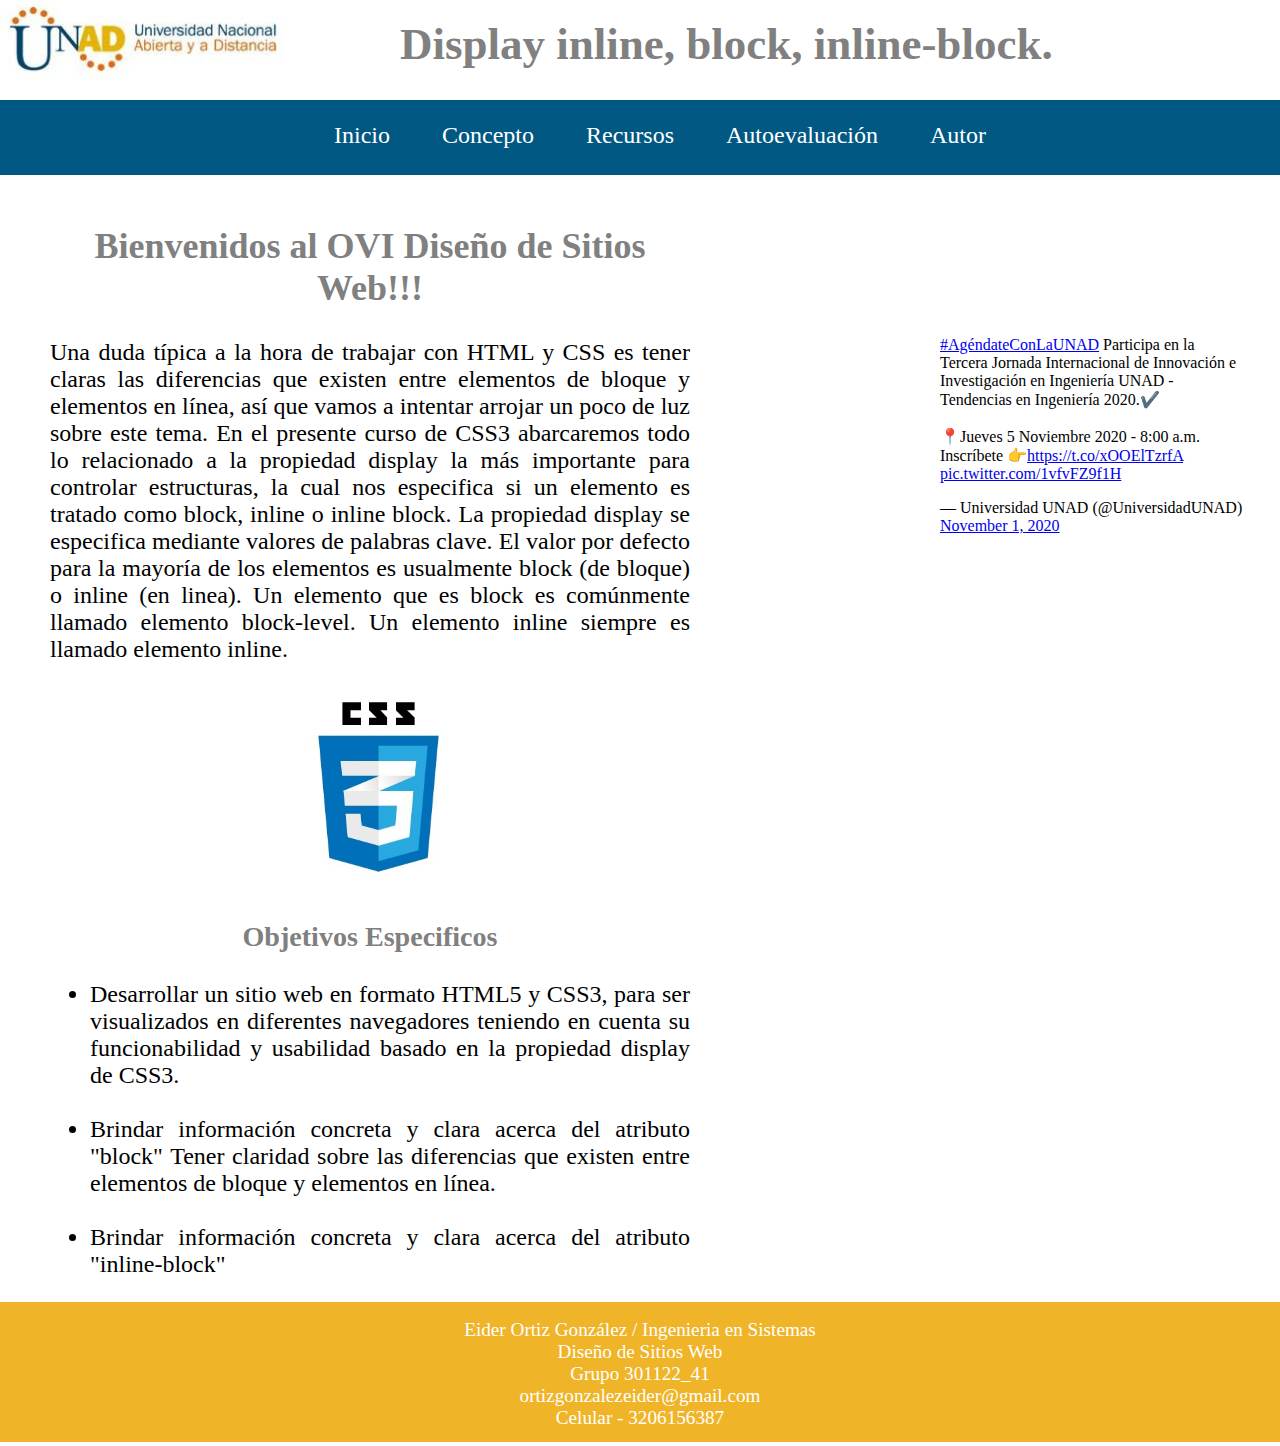
<file: index.html>
<!DOCTYPE html>
<html lang="en">
<head>
	<meta charset="UTF-8">
	<title>Bienvenida</title>
	<link rel="stylesheet" type="text/css" href="estilo.css">
	<link rel="stylesheet"  href="normalize.css"/>
	<link rel="icon" href="img/favicon.ico">
	<link href='http://fonts.googleapis.com/css?family=Open+Sans:300,700,400' rel='stylesheet' type='text/css'/>

</head>
<body>
	<header>
		<div class="contendor">
			<div class="divHeaderImg">
				<img src="img/unadlogo.JPG" class="imgHeaderPlaning">
			</div>
			<div class="contieneTitulo">	
				<h1 class="titulo">Display inline, block, inline-block.</h1>
			</div>
		</div>	
		<nav class="mainMenu">
		<ul class="menu">
			<li><a href="index.html">Inicio</a></li>
			<li class="boton"><a href="">Concepto</a>
			<div class="ListaDesplegable">
				<a href="concepto1.html">Concepto 1</a>
				<a href="concepto2.html">Concepto 2</a>				
			</div>
			</li>
			<li class="boton"><a href="">Recursos</a>
			<div class="ListaDesplegable">
				<a href="recurso1.html">Recurso 1</a>
				<a href="recurso2.html">Recurso 2</a>				
			</div>
			</li>
			<li class="boton"><a href="">Autoevaluación</a>
				<div class="ListaDesplegable">
				<a href="autoevaluacion1.html">Autoevaluación 1</a>
				<a href="autoevaluacion2.html">Autoevaluación 2</a>	
				<a href="autoevaluacion.html">Autoevaluación Sitio</a>				
			</div>
			</li>
			<li><a href="autor.html">Autor</a></li>
		</ul>
	</nav>
	</header>
	<section class="sectionBienvenida">
		<div>
			<h2 class="msjBienvenida"><strong>Bienvenidos al OVI Diseño de Sitios Web!!!</strong></h2>
			<p>Una duda típica a la hora de trabajar con HTML y CSS es tener claras las diferencias que existen entre elementos de bloque y elementos en línea, así que vamos a intentar arrojar un poco de luz sobre este tema. En el presente curso de CSS3 abarcaremos todo lo relacionado a la propiedad display la más importante para controlar estructuras, la cual nos especifica si un elemento es tratado como block,  inline o inline block. La propiedad display se especifica mediante valores de palabras clave. El valor por defecto para la mayoría de los elementos es usualmente block (de bloque) o inline (en linea). Un elemento que es block es comúnmente llamado elemento block-level. Un elemento inline siempre es llamado elemento inline. </p>	

			</div>
		
		<div class="containIgmCSS">
			<img src="img/css3.png" class="imgCss" >
		</div>
	</section>
		<aside class="widgetUnad">
			<blockquote class="twitter-tweet"><p lang="es" dir="ltr"><a href="https://twitter.com/hashtag/Ag%C3%A9ndateConLaUNAD?src=hash&amp;ref_src=twsrc%5Etfw">#AgéndateConLaUNAD</a> Participa en la Tercera Jornada Internacional de Innovación e Investigación en Ingeniería UNAD - Tendencias en Ingeniería 2020.✔️<br><br>📍Jueves 5 Noviembre 2020 - 8:00 a.m.<br>Inscríbete 👉<a href="https://t.co/xOOElTzrfA">https://t.co/xOOElTzrfA</a> <a href="https://t.co/1vfvFZ9f1H">pic.twitter.com/1vfvFZ9f1H</a></p>&mdash; Universidad UNAD (@UniversidadUNAD) <a href="https://twitter.com/UniversidadUNAD/status/1322977039373271047?ref_src=twsrc%5Etfw">November 1, 2020</a></blockquote> <script async src="https://platform.twitter.com/widgets.js" charset="utf-8"></script>
		</aside>
	<section class="objetivoEspe">
		<h3 class="especifico">Objetivos Especificos</h3>
		<ul>
			<li>Desarrollar un sitio  web en formato HTML5 y CSS3,  para ser visualizados en diferentes navegadores teniendo en cuenta su funcionabilidad y usabilidad basado en la propiedad display de CSS3.</li><br>
			<li>Brindar información concreta y clara acerca del atributo "block" Tener claridad  sobre las diferencias que existen entre elementos de bloque y elementos en línea.</li><br>
			<li>Brindar información concreta y clara acerca del atributo "inline-block"</li>
		</ul>
	</section>
	<footer>
		<div class="divFooter">
			<p>Eider Ortiz González / Ingenieria en Sistemas</p>
			<p>Diseño de Sitios Web</p>
			<p>Grupo 301122_41</p>
			<p>ortizgonzalezeider@gmail.com</p>
			<p>Celular - 3206156387</p>
		</div>
	</footer>
	
	
</body>
</html>
</file>
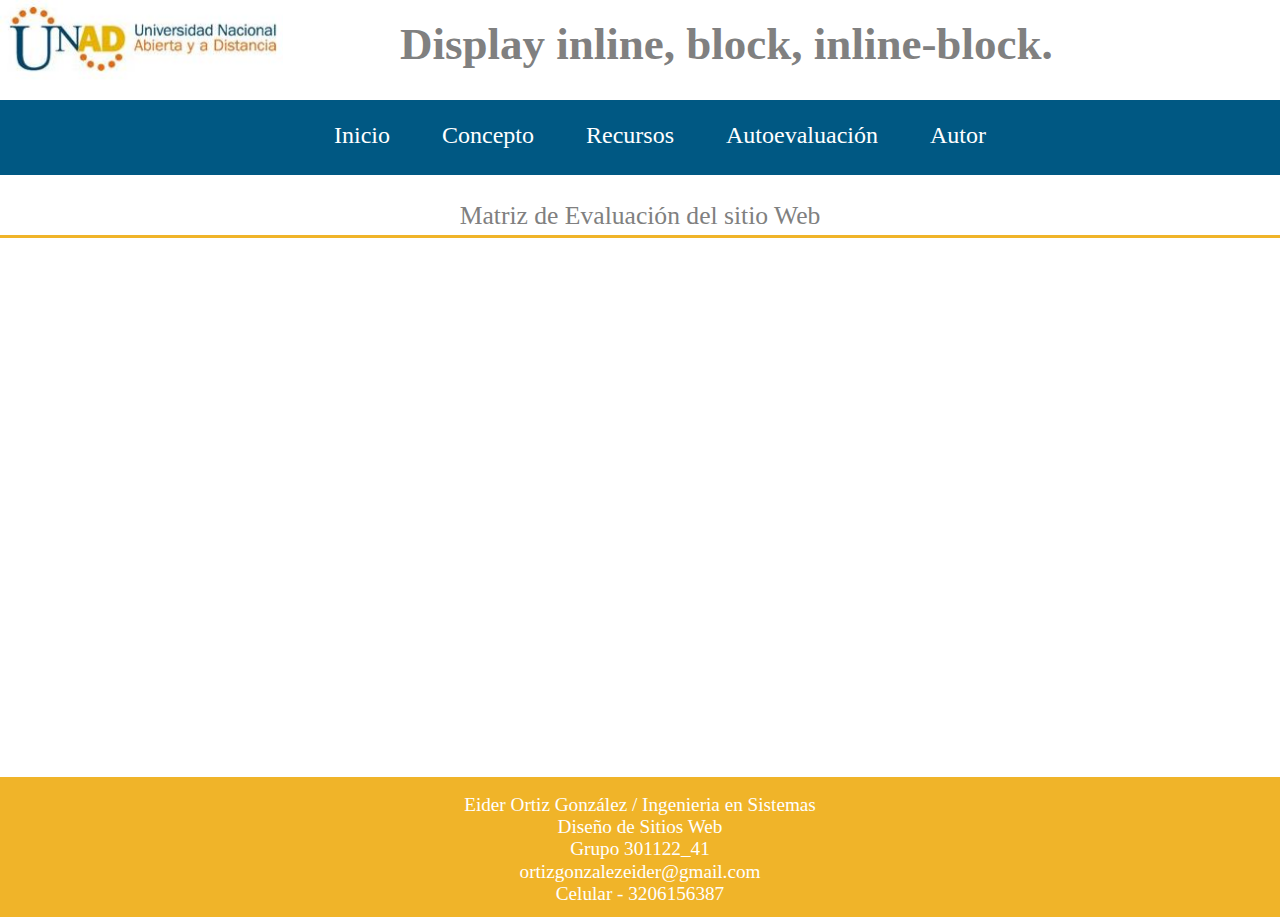
<file: autoevaluacion.html>
<!DOCTYPE html>
<html lang="es">
<head>
	<meta charset="UTF-8">
	<title>Autoevaluación</title>
	<link rel="stylesheet" type="text/css" href="estilo.css">
	<link rel="stylesheet"  href="normalize.css"/>
	<link rel="icon" href="img/favicon.ico">
	<link href='http://fonts.googleapis.com/css?family=Open+Sans:300,700,400' rel='stylesheet' type='text/css'/>

</head>
<body>
	<header>
		<div class="contendor">
			<div class="divHeaderImg">
				<img src="img/unadlogo.JPG" class="imgHeaderPlaning">
			</div>
			<div class="contieneTitulo">	
				<h1 class="titulo">Display inline, block, inline-block.</h1>
			</div>
		</div>	
		<nav class="mainMenu">
		<ul class="menu">
			<li><a href="index.html">Inicio</a></li>
			<li class="boton"><a href="">Concepto</a>
			<div class="ListaDesplegable">
				<a href="concepto1.html">Concepto 1</a>
				<a href="concepto2.html">Concepto 2</a>				
			</div>
			</li>
			<li class="boton"><a href="">Recursos</a>
			<div class="ListaDesplegable">
				<a href="recurso1.html">Recurso 1</a>
				<a href="recurso2.html">Recurso 2</a>				
			</div>
			</li>
			<li class="boton"><a href="">Autoevaluación</a>
				<div class="ListaDesplegable">
				<a href="autoevaluacion1.html">Autoevaluación 1</a>
				<a href="autoevaluacion2.html">Autoevaluación 2</a>	
				<a href="autoevaluacion.html">Autoevaluación Sitio</a>					
			</div>
			</li>
			<li><a href="autor.html">Autor</a></li>
		</ul>
	</nav>
	</header>

	<section>
		<div class="tituloVideo1">
		<h3 >Matriz de Evaluación del sitio Web</h3>
		</div>
		<div class="divPdf">
		<iframe src="pdf/Matriz-EvalSite_Eider_Ortiz_Gonzalez.pdf" frameborder="0" height="500" width="600"></iframe>
		</div>
	</section>

	<footer>
		<div class="divFooter">
			<p>Eider Ortiz González / Ingenieria en Sistemas</p>
			<p>Diseño de Sitios Web</p>
			<p>Grupo 301122_41</p>
			<p>ortizgonzalezeider@gmail.com</p>
			<p>Celular - 3206156387</p>
		</div>
	</footer>
	
</body>
</html>
</file>
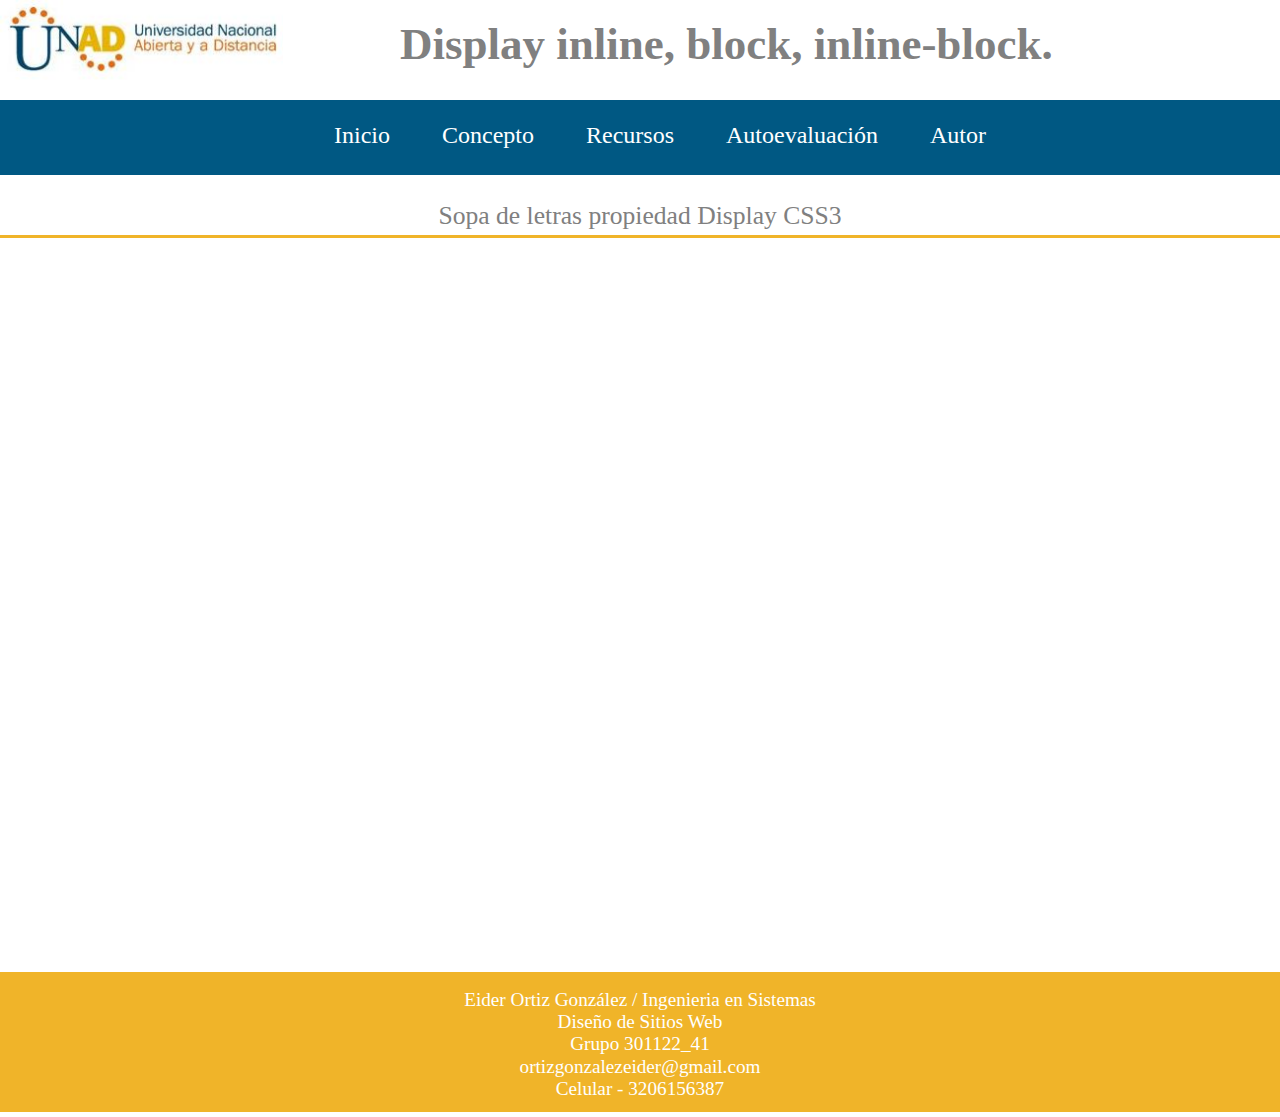
<file: autoevaluacion1.html>
<!DOCTYPE html>
<html lang="en">
<head>
	<meta charset="UTF-8">
	<title>Autoevaluación1</title>
	<link rel="stylesheet" type="text/css" href="estilo.css">
	<link rel="stylesheet"  href="normalize.css"/>
	<link rel="icon" href="img/favicon.ico">
	<link href='http://fonts.googleapis.com/css?family=Open+Sans:300,700,400' rel='stylesheet' type='text/css'/>
</head>

<body>
	<header>
		<div class="contendor">
			<div class="divHeaderImg">
				<img src="img/unadlogo.JPG" class="imgHeaderPlaning">
			</div>
			<div class="contieneTitulo">	
				<h1 class="titulo">Display inline, block, inline-block.</h1>
			</div>
		</div>	
		<nav class="mainMenu">
		<ul class="menu">
			<li><a href="index.html">Inicio</a></li>
			<li class="boton"><a href="">Concepto</a>
			<div class="ListaDesplegable">
				<a href="concepto1.html">Concepto 1</a>
				<a href="concepto2.html">Concepto 2</a>				
			</div>
			</li>
			<li class="boton"><a href="">Recursos</a>
			<div class="ListaDesplegable">
				<a href="recurso1.html">Recurso 1</a>
				<a href="recurso2.html">Recurso 2</a>				
			</div>
			</li>
			<li class="boton"><a href="">Autoevaluación</a>
				<div class="ListaDesplegable">
				<a href="autoevaluacion1.html">Autoevaluación 1</a>
				<a href="autoevaluacion2.html">Autoevaluación 2</a>	
				<a href="autoevaluacion.html">Autoevaluación Sitio</a>					
			</div>
			</li>
			
			<li><a href="autor.html">Autor</a></li>
		</ul>
	</nav>
	</header>
	<section>
		<div class="tituloVideo1">
			<h3>Sopa de letras propiedad Display CSS3</h3>
		</div>
		<div class="sopaLetras">
		<iframe width="795" height="690" frameborder="0" src="https://es.educaplay.com/juego/7722384-propiedad_display_html5_y_css.html"></iframe>
		</div>
	</section>

	<footer>
		<div class="divFooter">
			<p>Eider Ortiz González / Ingenieria en Sistemas</p>
			<p>Diseño de Sitios Web</p>
			<p>Grupo 301122_41</p>
			<p>ortizgonzalezeider@gmail.com</p>
			<p>Celular - 3206156387</p>
		</div>
	</footer>
</body>
</html>
</file>
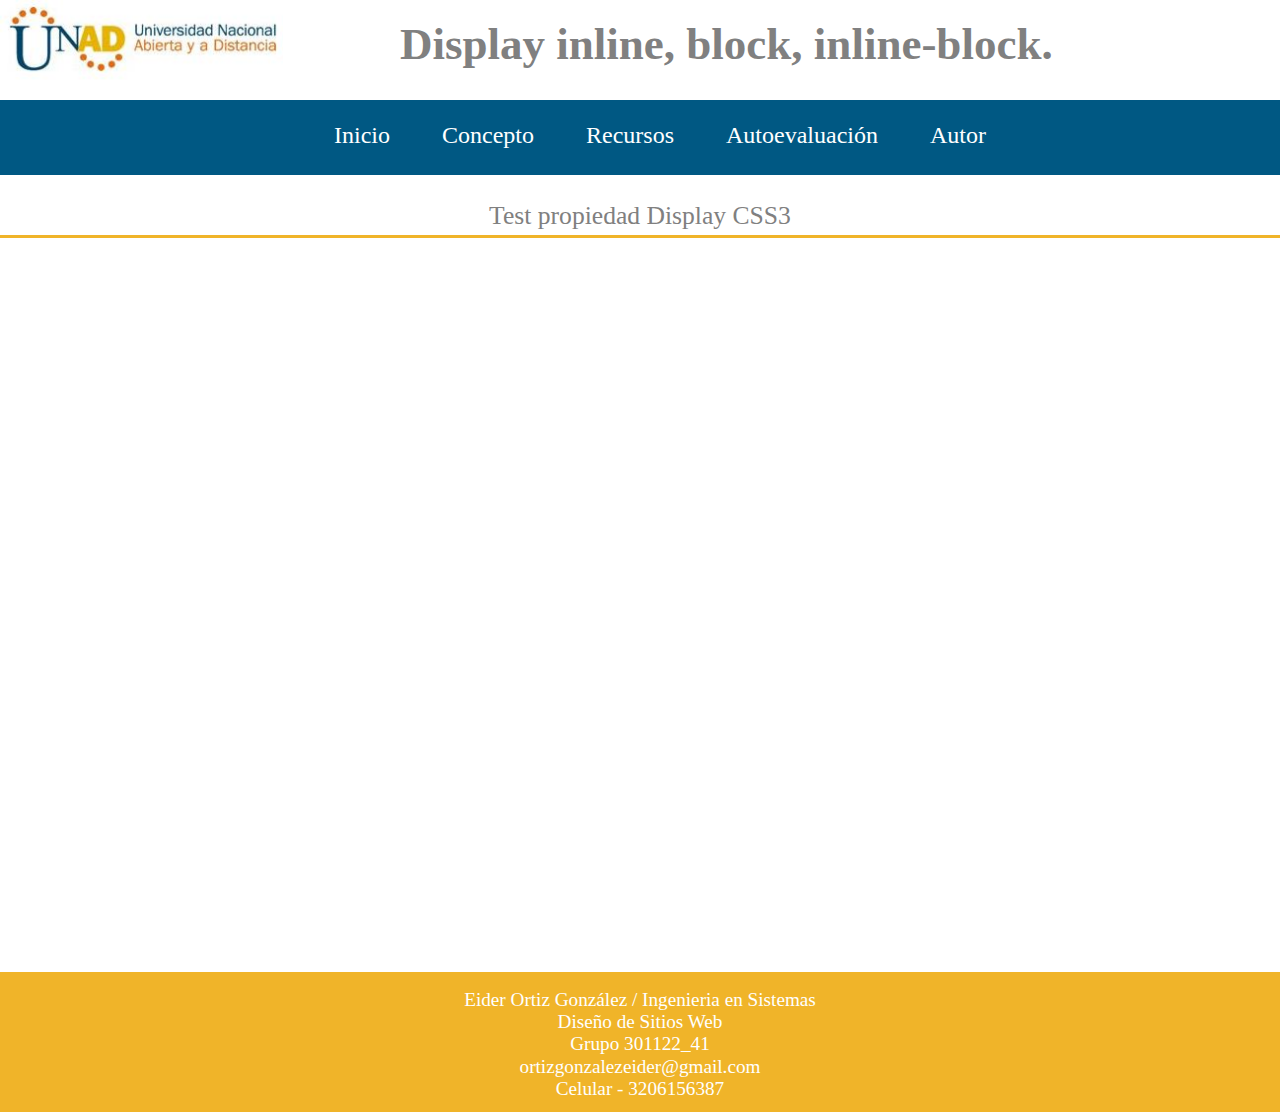
<file: autoevaluacion2.html>
<!DOCTYPE html>
<html lang="en">
<head>
	<meta charset="UTF-8">
	<title>Autoevaluación2</title>
	<link rel="stylesheet" type="text/css" href="estilo.css">
	<link rel="stylesheet"  href="normalize.css"/>
	<link rel="icon" href="img/favicon.ico">
	<link href='http://fonts.googleapis.com/css?family=Open+Sans:300,700,400' rel='stylesheet' type='text/css'/>
</head>
<body>
	<header>
		<div class="contendor">
			<div class="divHeaderImg">
				<img src="img/unadlogo.JPG" class="imgHeaderPlaning">
			</div>
			<div class="contieneTitulo">	
				<h1 class="titulo">Display inline, block, inline-block.</h1>
			</div>
		</div>	
		<nav class="mainMenu">
		<ul class="menu">
			<li><a href="index.html">Inicio</a></li>
			<li class="boton"><a href="">Concepto</a>
			<div class="ListaDesplegable">
				<a href="concepto1.html">Concepto 1</a>
				<a href="concepto2.html">Concepto 2</a>				
			</div>
			</li>
			<li class="boton"><a href="">Recursos</a>
			<div class="ListaDesplegable">
				<a href="recurso1.html">Recurso 1</a>
				<a href="recurso2.html">Recurso 2</a>				
			</div>
			</li>
			<li class="boton"><a href="">Autoevaluación</a>
				<div class="ListaDesplegable">
				<a href="autoevaluacion1.html">Autoevaluación 1</a>
				<a href="autoevaluacion2.html">Autoevaluación 2</a>		
				<a href="autoevaluacion.html">Autoevaluación Sitio</a>				
			</div>

			</li>
			<li><a href="autor.html">Autor</a></li>
		</ul>
	</nav>
	</header>

	<section>
		<div class="tituloVideo1">
			<h3>Test propiedad Display CSS3</h3>
		</div>

		<div class="sopaLetras">
		<iframe width="795" height="690" frameborder="0" src="https://es.educaplay.com/juego/7812895-autoevaluacion_2_display.html"></iframe>
		</div>
		<div>
			
		</div>

	</section>

	<footer>
		<div class="divFooter">
			<p>Eider Ortiz González / Ingenieria en Sistemas</p>
			<p>Diseño de Sitios Web</p>
			<p>Grupo 301122_41</p>
			<p>ortizgonzalezeider@gmail.com</p>
			<p>Celular - 3206156387</p>
		</div>
	</footer>
	
</body>
</html>
</file>
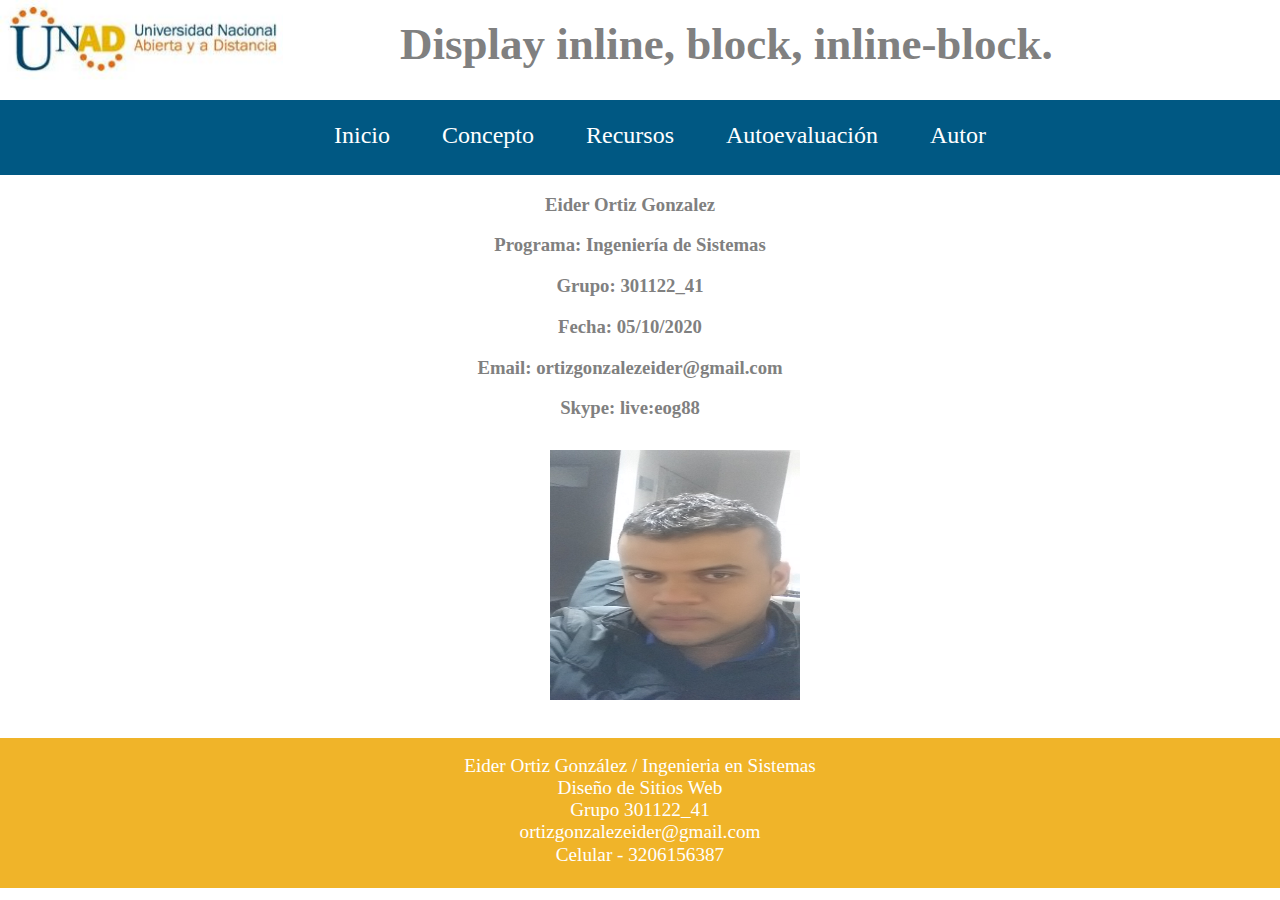
<file: autor.html>
<!DOCTYPE html>
<html lang="en">
<head>
	<meta charset="UTF-8">
	<title>Autor</title>
	<link rel="stylesheet" type="text/css" href="estilo.css">
	<link rel="stylesheet"  href="normalize.css"/>
	<link rel="icon" href="img/favicon.ico">
	<link href='http://fonts.googleapis.com/css?family=Open+Sans:300,700,400' rel='stylesheet' type='text/css'/>
</head>
<body>
	<header>
		<div class="contendor">
			<div class="divHeaderImg">
				<img src="img/unadlogo.JPG" class="imgHeaderPlaning">
			</div>
			<div class="contieneTitulo">	
				<h1 class="titulo">Display inline, block, inline-block.</h1>
			</div>
		</div>	
		<nav class="mainMenu">
		<ul class="menu">
			<li><a href="index.html">Inicio</a></li>
			<li class="boton"><a href="">Concepto</a>
			<div class="ListaDesplegable">
				<a href="concepto1.html">Concepto 1</a>
				<a href="concepto2.html">Concepto 2</a>				
			</div>
			</li>
			<li class="boton"><a href="">Recursos</a>
			<div class="ListaDesplegable">
				<a href="recurso1.html">Recurso 1</a>
				<a href="recurso2.html">Recurso 2</a>				
			</div>
			</li>
			<li class="boton"><a href="">Autoevaluación</a>
				<div class="ListaDesplegable">
				<a href="autoevaluacion1.html">Autoevaluación 1</a>
				<a href="autoevaluacion2.html">Autoevaluación 2</a>	
				<a href="autoevaluacion.html">Autoevaluación Sitio</a>			
			</div>
			</li>
			<li><a href="autor.html">Autor</a></li>
		</ul>
	</nav>
	</header>

	<section class="sectionAutor">
		<h3>Eider Ortiz Gonzalez</h3>
		<h3>Programa: Ingeniería de Sistemas</h3>
		<h3>Grupo: 301122_41</h3>
		<h3>Fecha: 05/10/2020</h3>
		<h3>Email: ortizgonzalezeider@gmail.com</h3>
		<h3>Skype: live:eog88</h3>
		<div class="divImgAutor">
			<img src="img/Eider.jpg" class="imgAutor">
		</div>
		
	</section>
	

	<footer class="footerAutor">
		<div class="divFooter">
			<p>Eider Ortiz González / Ingenieria en Sistemas</p>
			<p>Diseño de Sitios Web</p>
			<p>Grupo 301122_41</p>
			<p>ortizgonzalezeider@gmail.com</p>
			<p>Celular - 3206156387</p>
		</div>
	</footer>
</body>
</html>
</file>
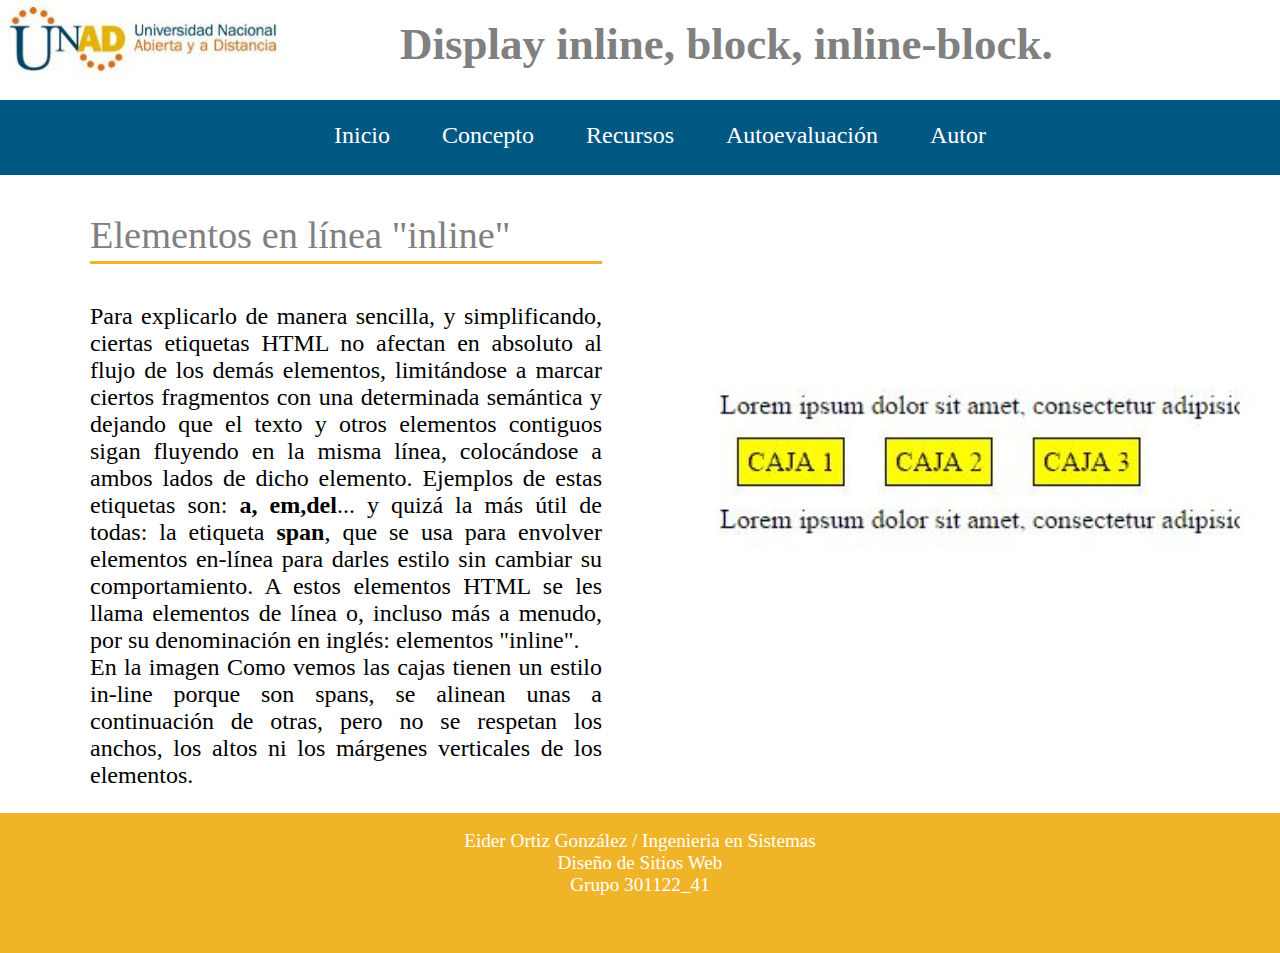
<file: concepto1.html>
<!DOCTYPE html>
<html lang="en">
<head>
	<meta charset="UTF-8">
	<title>Concepto 1</title>
	<link rel="stylesheet" type="text/css" href="estilo.css">
	<link rel="stylesheet"  href="normalize.css"/>
	<link href='http://fonts.googleapis.com/css?family=Open+Sans:300,700,400' rel='stylesheet' type='text/css'/>
</head>
<body>
	<header>
		<div class="contendor">
			<div class="divHeaderImg">
				<img src="img/unadlogo.JPG" class="imgHeaderPlaning">
			</div>
			<div class="contieneTitulo">	
				<h1 class="titulo">Display inline, block, inline-block.</h1>
			</div>
		</div>	
		<nav class="mainMenu">
		<ul class="menu">
			<li><a href="index.html">Inicio</a></li>
			<li class="boton"><a href="">Concepto</a>
			<div class="ListaDesplegable">
				<a href="concepto1.html">Concepto 1</a>
				<a href="concepto2.html">Concepto 2</a>				
			</div>
			</li>
			<li class="boton"><a href="">Recursos</a>
			<div class="ListaDesplegable">
				<a href="recurso1.html">Recurso 1</a>
				<a href="recurso2.html">Recurso 2</a>				
			</div>
			</li>
			<li><a href="autoevaluacion.html">Autoevaluación</a></li>
			<li><a href="autor.html">Autor</a></li>
		</ul>
	</nav>
	</header>
	
	<section>
		<div class="divParraConcepto1">
			<h3>Elementos en línea "inline"</h3>
			<p>
			Para explicarlo de manera sencilla, y simplificando, ciertas etiquetas HTML no afectan en absoluto al flujo de los demás elementos, limitándose a marcar ciertos fragmentos con una determinada semántica y dejando que el texto y otros elementos contiguos sigan fluyendo en la misma línea, colocándose a ambos lados de dicho elemento.
			Ejemplos de estas etiquetas son: <strong>a, em,del</strong>... y quizá la más útil de todas: la etiqueta <strong>span</strong>, que se usa para envolver elementos en-línea para darles estilo sin cambiar su comportamiento. A estos elementos HTML se les llama elementos de línea o, incluso más a menudo, por su denominación en inglés: elementos "inline".<br>

			En la imagen Como vemos las cajas tienen un estilo in-line porque son spans, se alinean unas a continuación de otras, pero no se respetan los anchos, los altos ni los márgenes verticales de los elementos.
			<div  class="divImgConcepto1" >
				
				<img src="img/inline.JPG" class="imgIlineConcepto1">

			</div>
			</p>
		</div>
	</section>


	<footer>
		<div class="divFooter">
			<p>Eider Ortiz González / Ingenieria en Sistemas</p>
			<p>Diseño de Sitios Web</p>
			<p>Grupo 301122_41</p>
		</div>
	</footer>
</body>
</html>
</file>
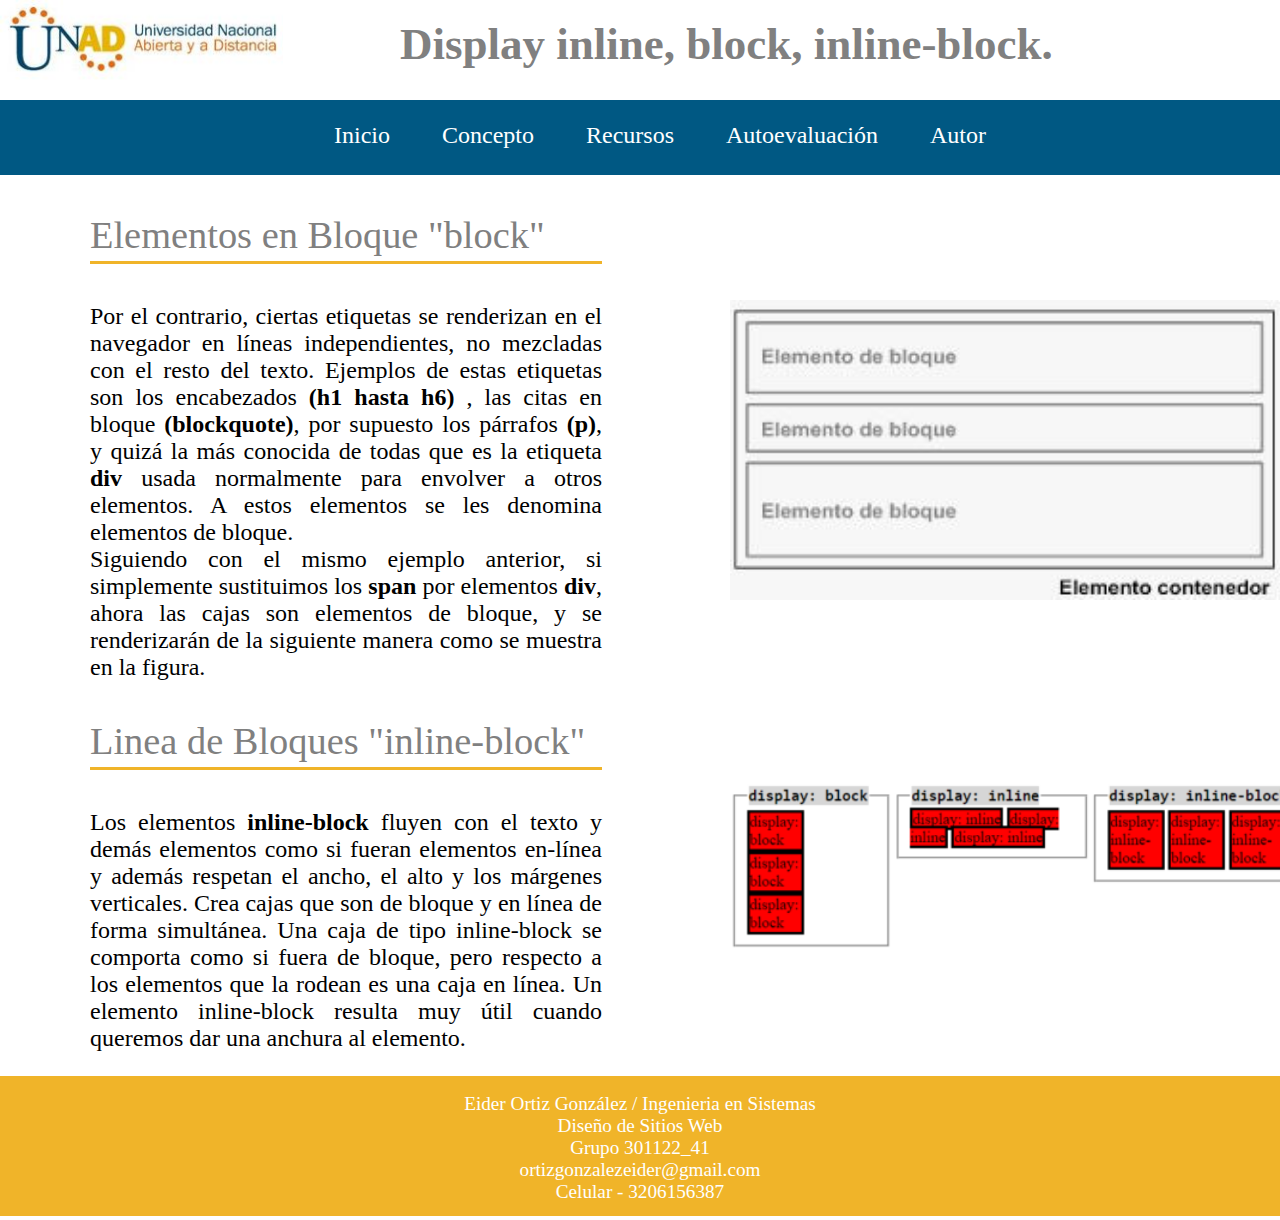
<file: concepto2.html>
<!DOCTYPE html>
<html lang="en">
<head>
	<meta charset="UTF-8">
	<title>Concepto 2</title>
	<link rel="stylesheet" type="text/css" href="estilo.css">
	<link rel="stylesheet"  href="normalize.css"/>
	<link rel="icon" href="img/favicon.ico">
	<link href='http://fonts.googleapis.com/css?family=Open+Sans:300,700,400' rel='stylesheet' type='text/css'/>
</head>
<body>
	<header>
		<div class="contendor">
			<div class="divHeaderImg">
				<img src="img/unadlogo.JPG" class="imgHeaderPlaning">
			</div>
			<div class="contieneTitulo">	
				<h1 class="titulo">Display inline, block, inline-block.</h1>
			</div>
		</div>	
		<nav class="mainMenu">
		<ul class="menu">
			<li><a href="index.html">Inicio</a></li>
			<li class="boton"><a href="">Concepto</a>
			<div class="ListaDesplegable">
				<a href="concepto1.html">Concepto 1</a>
				<a href="concepto2.html">Concepto 2</a>				
			</div>
			</li>
			<li class="boton"><a href="">Recursos</a>
			<div class="ListaDesplegable">
				<a href="recurso1.html">Recurso 1</a>
				<a href="recurso2.html">Recurso 2</a>				
			</div>
			</li>
			<li class="boton"><a href="">Autoevaluación</a>
				<div class="ListaDesplegable">
				<a href="autoevaluacion1.html">Autoevaluación 1</a>
				<a href="autoevaluacion2.html">Autoevaluación 2</a>	
				<a href="autoevaluacion.html">Autoevaluación Sitio</a>				
			</div>
			</li>
			<li><a href="autor.html">Autor</a></li>
		</ul>
	</nav>
	</header>
	<section>
		<div class="divParraConcepto1">
			<h3>Elementos en Bloque "block" </h3>
			<p>
			Por el contrario, ciertas etiquetas se renderizan en el navegador en líneas independientes, no mezcladas con el resto del texto.  Ejemplos de estas etiquetas son los encabezados <strong>(h1 hasta h6) </strong>, las citas en bloque <strong>(blockquote)</strong>, por supuesto los párrafos <strong>(p)</strong>, y quizá la más conocida de todas que es la etiqueta <strong>div</strong> usada normalmente para envolver a otros elementos. A estos elementos se les denomina elementos de bloque. <br>

			Siguiendo con el mismo ejemplo anterior, si simplemente sustituimos los <strong>span</strong> por elementos <strong>div</strong>, ahora las cajas son elementos de bloque, y se renderizarán de la siguiente manera como se muestra en la figura.
		</p>
			<div  class="divImgConcepto2" >
				
				<img src="img/bloque2.JPG" class="imgIlineConcepto2">

			</div>
			</p>
		</div>
		</section>
		<section>
	<div class="divParraConcepto1">
			<h3>Linea de Bloques "inline-block"</h3>
			<p>
			Los elementos <strong>inline-block</strong> fluyen con el texto y demás elementos como si fueran elementos en-línea y además respetan el ancho, el alto y los márgenes verticales. Crea cajas que son de bloque y en línea de forma simultánea. Una caja de tipo inline-block se comporta como si fuera de bloque, pero respecto a los elementos que la rodean es una caja en línea.  Un elemento inline-block resulta muy útil cuando queremos dar una anchura al elemento.
		</p>
			<div  class="divImgConcepto3" >
				
				<img src="img/inlinebloque.png" class="imgIlineConcepto3">

			</div>
			</p>
		</div>
	</section>

	<footer>
		<div class="divFooter">
			<p>Eider Ortiz González / Ingenieria en Sistemas</p>
			<p>Diseño de Sitios Web</p>
			<p>Grupo 301122_41</p>
			<p>ortizgonzalezeider@gmail.com</p>
			<p>Celular - 3206156387</p>
		</div>
	</footer>

</body>
</html>
</file>
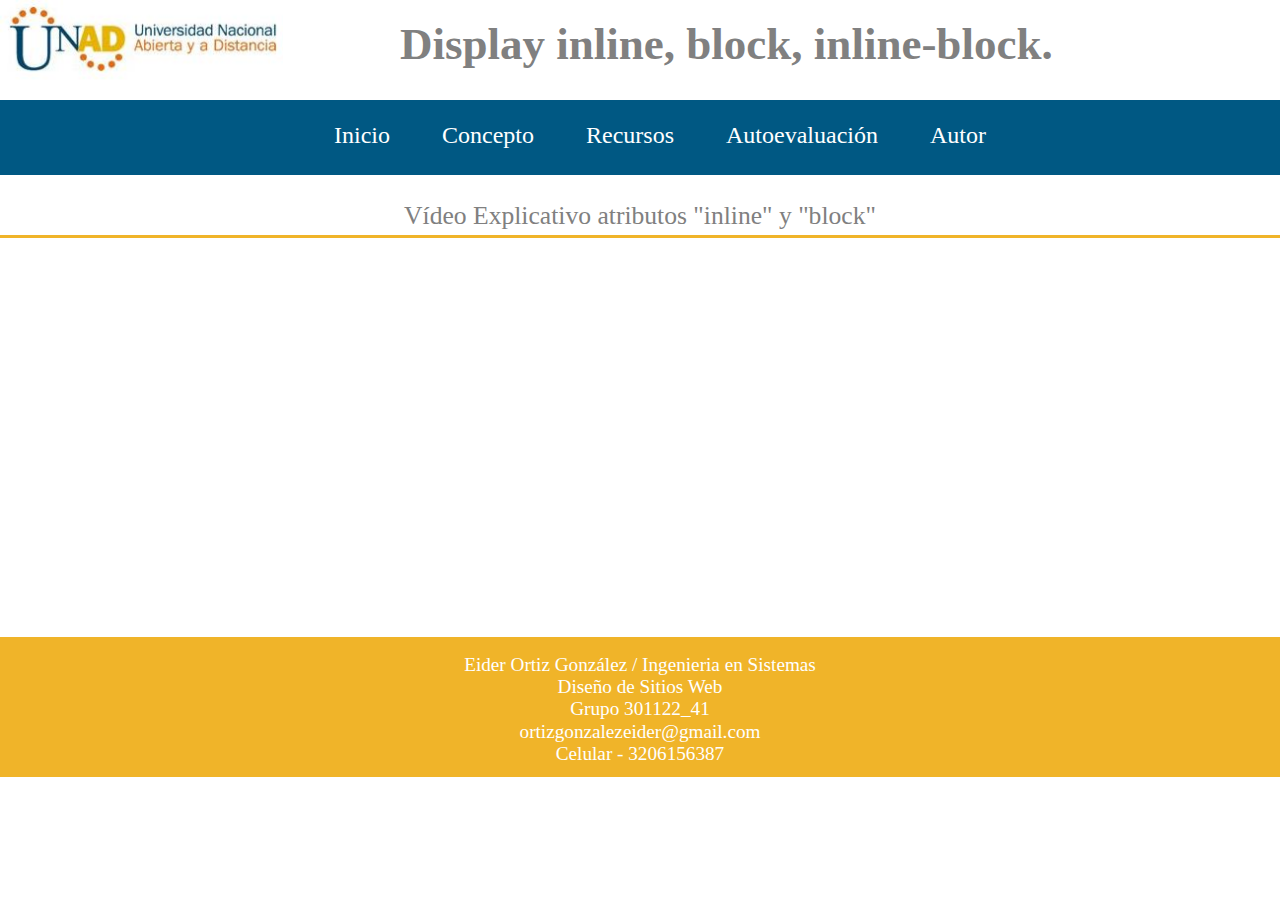
<file: recurso1.html>
<!DOCTYPE html>
<html lang="en">
<head>
	<meta charset="UTF-8">
	<title>Recurso 1</title>
	<link rel="stylesheet" type="text/css" href="estilo.css">
	<link rel="stylesheet"  href="normalize.css"/>
	<link rel="icon" href="img/favicon.ico">
	<link href='http://fonts.googleapis.com/css?family=Open+Sans:300,700,400' rel='stylesheet' type='text/css'/>
</head>
<header>
		<div class="contendor">
			<div class="divHeaderImg">
				<img src="img/unadlogo.JPG" class="imgHeaderPlaning">
			</div>
			<div class="contieneTitulo">	
				<h1 class="titulo">Display inline, block, inline-block.</h1>
			</div>
		</div>	
		<nav class="mainMenu">
		<ul class="menu">
			<li><a href="index.html">Inicio</a></li>
			<li class="boton"><a href="">Concepto</a>
			<div class="ListaDesplegable">
				<a href="concepto1.html">Concepto 1</a>
				<a href="concepto2.html">Concepto 2</a>				
			</div>
			</li>
			<li class="boton"><a href="">Recursos</a>
			<div class="ListaDesplegable">
				<a href="recurso1.html">Recurso 1</a>
				<a href="recurso2.html">Recurso 2</a>				
			</div>
			</li>
			<li class="boton"><a href="">Autoevaluación</a>
				<div class="ListaDesplegable">
				<a href="autoevaluacion1.html">Autoevaluación 1</a>
				<a href="autoevaluacion2.html">Autoevaluación 2</a>	
				<a href="autoevaluacion.html">Autoevaluación Sitio</a>				
			</div>
			</li>
			<li><a href="autor.html">Autor</a></li>
		</ul>
	</nav>
	</header>
	
	<section>
		<div class="tituloVideo1">
			<h3>Vídeo Explicativo atributos "inline" y "block"</h3>
		</div>
		<div class= "videoR1">
			<iframe width="560" height="355" src="https://www.youtube.com/embed/yj0T3DRnkR8" frameborder="0" allow="accelerometer; autoplay; clipboard-write; encrypted-media; gyroscope; picture-in-picture" allowfullscreen></iframe>
		</div>
	</section>

	<footer>
		<div class="divFooter">
			<p>Eider Ortiz González / Ingenieria en Sistemas</p>
			<p>Diseño de Sitios Web</p>
			<p>Grupo 301122_41</p>
			<p>ortizgonzalezeider@gmail.com</p>
			<p>Celular - 3206156387</p>
		</div>
	</footer>
<body>
	
</body>
</html>
</file>
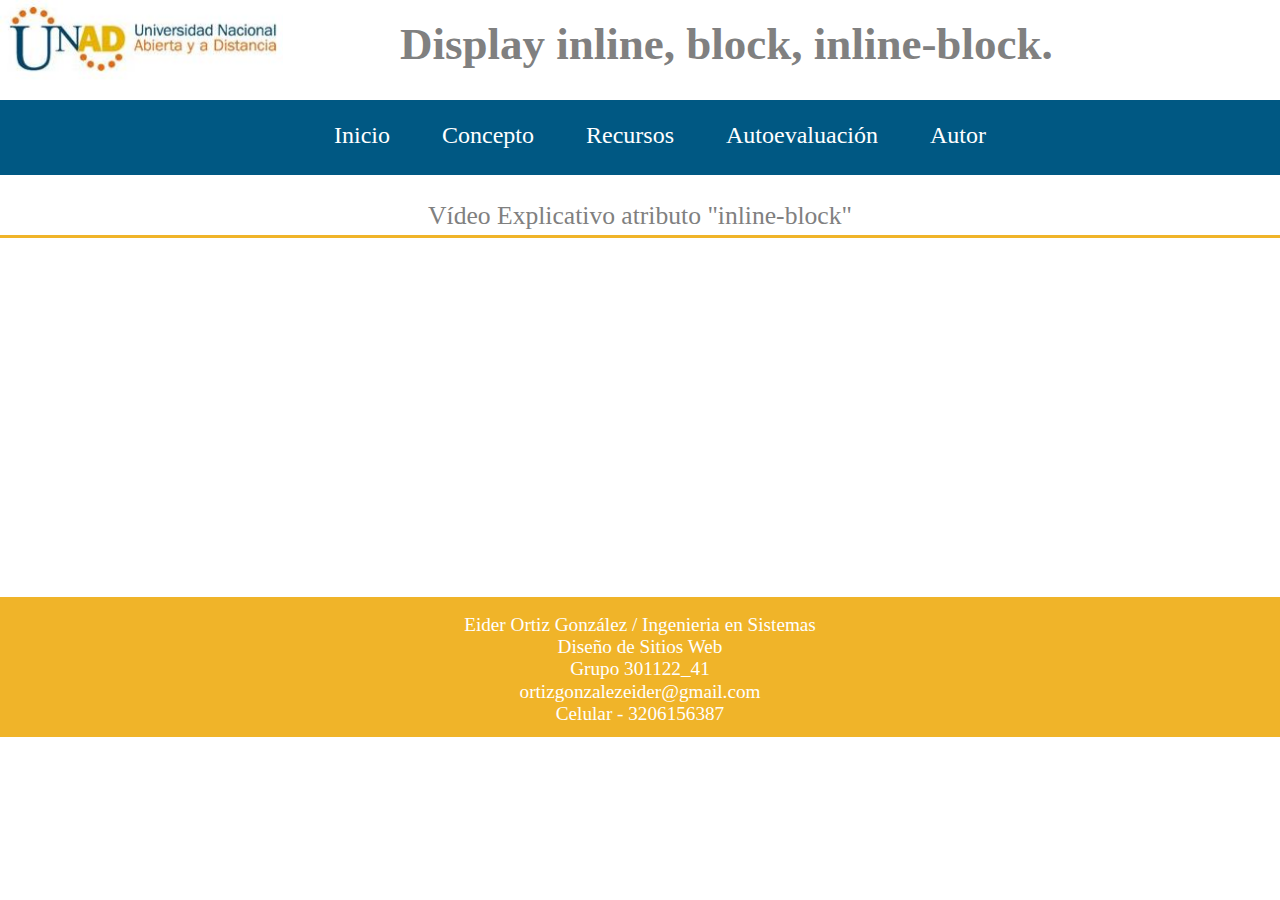
<file: recurso2.html>
<!DOCTYPE html>
<html lang="en">
<head>
	<meta charset="UTF-8">
	<title>Recurso 2</title>
	<link rel="stylesheet" type="text/css" href="estilo.css">
	<link rel="stylesheet"  href="normalize.css"/>
	<link rel="icon" href="img/favicon.ico">
	<link href='http://fonts.googleapis.com/css?family=Open+Sans:300,700,400' rel='stylesheet' type='text/css'/>
</head>
<body>
	<header>
		<div class="contendor">
			<div class="divHeaderImg">
				<img src="img/unadlogo.JPG" class="imgHeaderPlaning">
			</div>
			<div class="contieneTitulo">	
				<h1 class="titulo">Display inline, block, inline-block.</h1>
			</div>
		</div>	
		<nav class="mainMenu">
		<ul class="menu">
			<li><a href="index.html">Inicio</a></li>
			<li class="boton"><a href="">Concepto</a>
			<div class="ListaDesplegable">
				<a href="concepto1.html">Concepto 1</a>
				<a href="concepto2.html">Concepto 2</a>				
			</div>
			</li>
			<li class="boton"><a href="">Recursos</a>
			<div class="ListaDesplegable">
				<a href="recurso1.html">Recurso 1</a>
				<a href="recurso2.html">Recurso 2</a>				
			</div>
			</li>
			<li class="boton"><a href="">Autoevaluación</a>
				<div class="ListaDesplegable">
				<a href="autoevaluacion1.html">Autoevaluación 1</a>
				<a href="autoevaluacion2.html">Autoevaluación 2</a>		
				<a href="autoevaluacion.html">Autoevaluación Sitio</a>				
			</div>
			</li>
			<li><a href="autor.html">Autor</a></li>
		</ul>
	</nav>
	</header>

	<section>
		<div class="tituloVideo2">
			<h3>Vídeo Explicativo atributo "inline-block"</h3>
		</div>
		<div class= "videoR2">
			
			<iframe width="560" height="315" src="https://www.youtube.com/embed/01pKtTNpfAQ" frameborder="0" allow="accelerometer; autoplay; clipboard-write; encrypted-media; gyroscope; picture-in-picture" allowfullscreen></iframe>

		</div>
	</section>


	<footer>
		<div class="divFooter">
			<p>Eider Ortiz González / Ingenieria en Sistemas</p>
			<p>Diseño de Sitios Web</p>
			<p>Grupo 301122_41</p>
			<p>ortizgonzalezeider@gmail.com</p>
			<p>Celular - 3206156387</p>
		</div>
	</footer>
	
</body>
</html>
</file>
<file: estilo.css>
/*Utilitiea*/
@font-face {
  font-family: 'icomoon';
  src:url('fonts/icomoon.eot?-2irf05');
  src:url('fonts/icomoon.eot?#iefix-2irf05') format('embedded-opentype'),
    url('fonts/icomoon.woff?-2irf05') format('woff'),
    url('fonts/icomoon.ttf?-2irf05') format('truetype'),
    url('fonts/icomoon.svg?-2irf05#icomoon') format('svg');
  font-weight: normal;
  font-style: normal;
}

[class^="icon-"], [class*=" icon-"] {  /*EIDER*/
  font-family: 'icomoon';
  speak: none;
  font-style: normal;
  font-weight: normal;
  font-variant: normal;
  text-transform: none;
  line-height: 1;

  /* Better Font Rendering =========== */
  -webkit-font-smoothing: antialiased;
  -moz-osx-font-smoothing: grayscale;
}

body{
	font-family: 'franlin Gothic Italic', 'sans-serif';
}

header{
	background-color: white;
}

footer{
	background: #F0B429;
	height: 140px;
}
.contendor{
	display: inline-block;
	width: 100%;
}

.contieneTitulo{
	position: absolute;
	top:-12px;
	bottom: ;
	right: ;
	left: 400px;
}

.divHeaderImg{
	width: 30%
	top:10px;
}



.titulo{
 
  color: grey;
  font-size: 45px;

}
.imgHeaderPlaning{
	height: 80px;
}

/*Barra de munu*/
nav{
	background: #005883;
	text-align: center;
	height: 75px;

}

.menu li{
	display: inline-block;
}
li a, boton{
	display: inline-block;
	color: white;
	text-align: center;
	text-decoration: none;
	padding: 0.9em 1em;
	font-size: 1.5em;

}

.ListaDesplegable{
	display: none;
	background-color: white;
	position: absolute;

}
.ListaDesplegable a{
	color:white;
	display: block;
	text-align: left;
	background: #F0B429;
}

.boton:hover .ListaDesplegable{
	display: block;
	font-size: .7em;
}

li a:hover{
	background: grey;
}
/*finaliza barra de menu*/


/*Pagina Principal*/
.widgetUnad{
	position: absolute;
	width: 30%;
	left: 900px;
	top: 320px;
}

.sectionBienvenida{
	display: inline-block;
	font-size: 1.5em;
	width: 50%;
	padding-left: 50px;
	padding-top: 20px;
	text-align: justify;
}

.msjBienvenida{
	text-align: center;
	color:gray;
}


.containIgmCSS{
	
	left: 600px;

}

.imgCss{

	padding-left: 195px;
	height: 200px
}


.objetivoEspe{
	width: 50%;
	font-size: 1.5em;
	padding-left: 50px;
	text-align: justify;
}

.especifico{
	text-align: center;
	color:gray;
}

.divFooter{
	text-align: center;
	padding: 17px;

}

footer p{
	color: white;
	margin: .1px;
	font-size: 1.2em;

}
/*Fin pagina principal*/


/*Inicio pagina concepto1 y concepto 2*/
.divParraConcepto1{

	width: 40%;
	text-align: justify;
	padding-left: 90px;
	font-size: 1.5em;
}

.divImgConcepto1{
	position: absolute;
	padding-left: 600px;
	top: 360px	

}

.imgIlineConcepto1{
	height: 200px;
	
}

.divParraConcepto1 h3{
	border-bottom: 3px solid #F0B429;
	padding-bottom: 4px;
	font-size: 1.6em;
	font-weight: 300;
	color:grey;
}

.divImgConcepto2{
	position: absolute;
	padding-left: 600px;
	top: 300px	

}

.imgIlineConcepto2{
	height: 300px;
	padding-left: 40px;
}

.divImgConcepto3{
	position: absolute;
	padding-left: 600px;
	top: 780px;	
}

.imgIlineConcepto3{
	height: 170px;
	padding-left: 40px;
}

/*Fin pagina concepto1 y concepto 2*/

/*Inicio pagina Autor*/
.sectionAutor{
	padding-left: 150px;
} 

.imgAutor{
	height: 250px;
	width: 250px;
}

.divImgAutor{
	position: absolute;
	padding-left: 400px;
	top: 450px;
}
.sectionAutor h3{

	padding-right: 170px;
	text-align: center;
	color:gray;
}
.footerAutor{
	position: relative;
	background: #F0B429;
	height: 150px;
	top:300px;


}
/*fin pagina Autor*/

/*Inicio pagina recurso 1 y recurso 2*/
.videoR1{
	text-align: center;
	margin-bottom: 15px;
}

.tituloVideo1 h3{
	text-align: center;
	border-bottom: 3px solid #F0B429;
	padding-bottom: 4px;
	font-size: 1.6em;
	font-weight: 300;
	color:grey;
}

.videoR2{
	text-align: center;
	margin-bottom: 15px;
}

.tituloVideo2 h3{
	text-align: center;
	border-bottom: 3px solid #F0B429;
	padding-bottom: 4px;
	font-size: 1.6em;
	font-weight: 300;
	color:grey;
}
	/*Fin pagina recurso 1 y recurso 2*/


	/*inicio pagina autoevaluacion 1 y autoevaluacion 2*/

.sopaLetras{
	text-align: center;
	margin-bottom: 15px;
}
/*Finzaliza pagina de autoevaluacion 1 y autoevaluación 2*/

/*inicio pagina autoevaluacion matriz pdf*/

.divPdf{
	
	text-align: center;
	margin-bottom: 10px;

}
</file>
